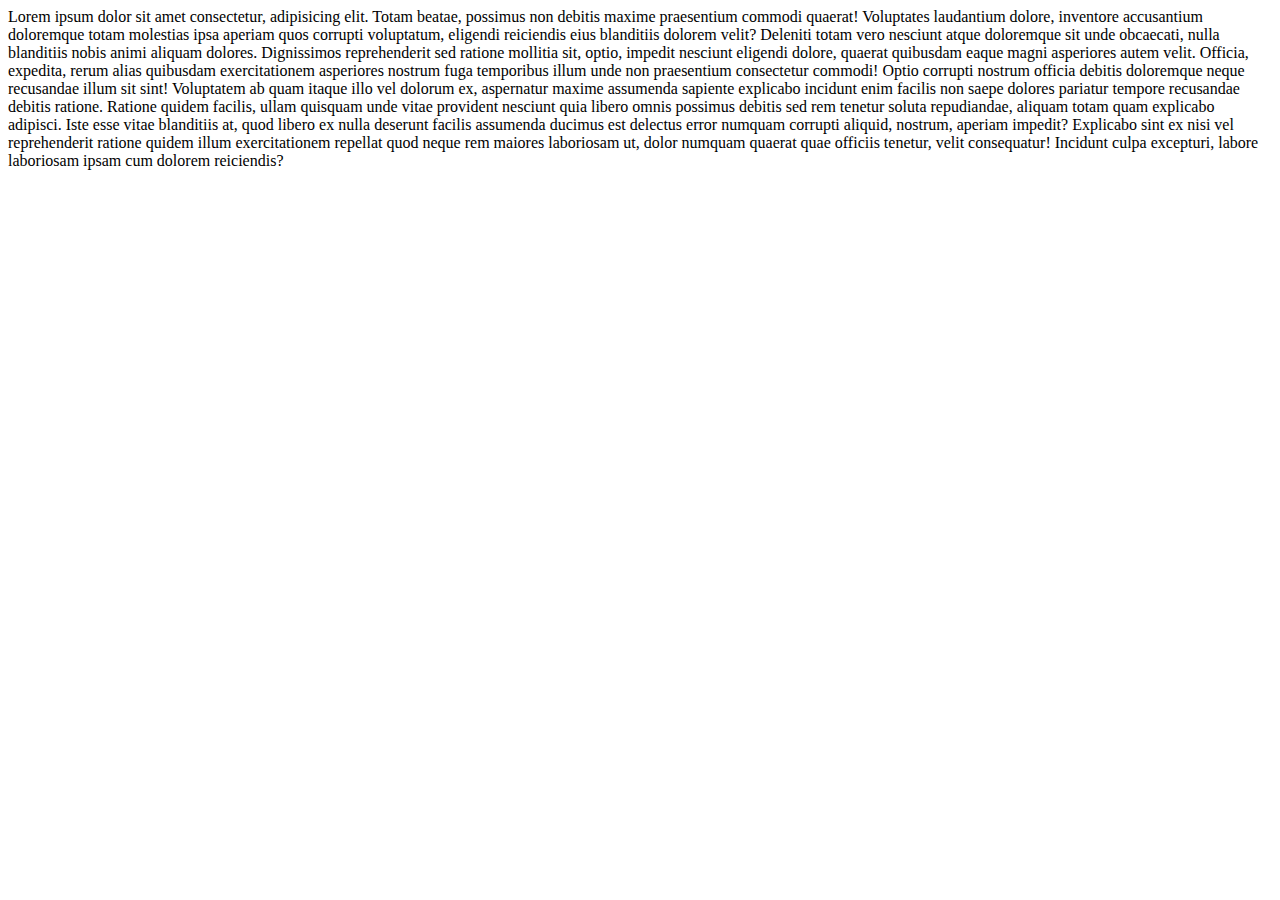
<file: templates/lorem.html>
<!DOCTYPE html>
<html lang="en">
<head>
    <meta charset="UTF-8">
    <meta name="viewport" content="width=device-width, initial-scale=1.0">
    <title>Document</title>
</head>
<body>
    Lorem ipsum dolor sit amet consectetur, adipisicing elit. Totam beatae, possimus non debitis maxime praesentium commodi quaerat! Voluptates laudantium dolore, inventore accusantium doloremque totam molestias ipsa aperiam quos corrupti voluptatum, eligendi reiciendis eius blanditiis dolorem velit? Deleniti totam vero nesciunt atque doloremque sit unde obcaecati, nulla blanditiis nobis animi aliquam dolores. Dignissimos reprehenderit sed ratione mollitia sit, optio, impedit nesciunt eligendi dolore, quaerat quibusdam eaque magni asperiores autem velit. Officia, expedita, rerum alias quibusdam exercitationem asperiores nostrum fuga temporibus illum unde non praesentium consectetur commodi! Optio corrupti nostrum officia debitis doloremque neque recusandae illum sit sint! Voluptatem ab quam itaque illo vel dolorum ex, aspernatur maxime assumenda sapiente explicabo incidunt enim facilis non saepe dolores pariatur tempore recusandae debitis ratione. Ratione quidem facilis, ullam quisquam unde vitae provident nesciunt quia libero omnis possimus debitis sed rem tenetur soluta repudiandae, aliquam totam quam explicabo adipisci. Iste esse vitae blanditiis at, quod libero ex nulla deserunt facilis assumenda ducimus est delectus error numquam corrupti aliquid, nostrum, aperiam impedit? Explicabo sint ex nisi vel reprehenderit ratione quidem illum exercitationem repellat quod neque rem maiores laboriosam ut, dolor numquam quaerat quae officiis tenetur, velit consequatur! Incidunt culpa excepturi, labore laboriosam ipsam cum dolorem reiciendis?
</body>
</html>
</file>
